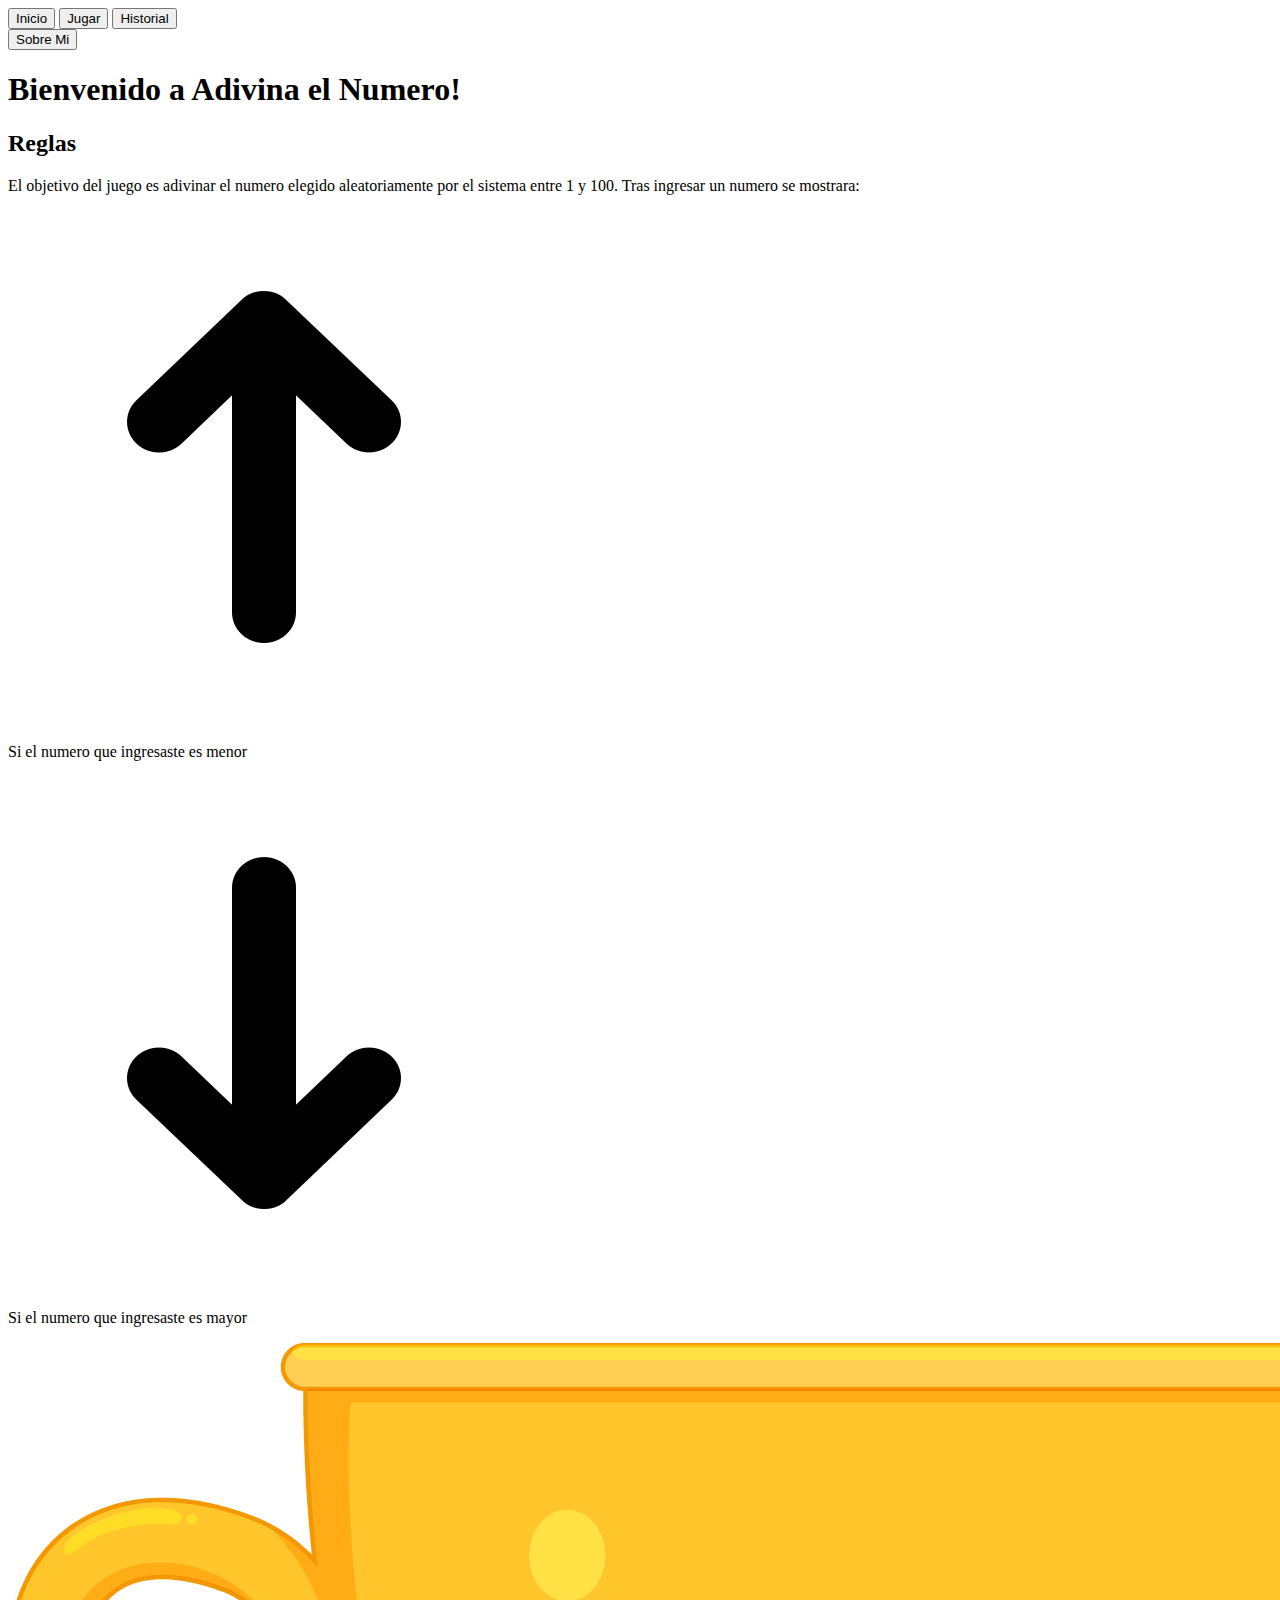
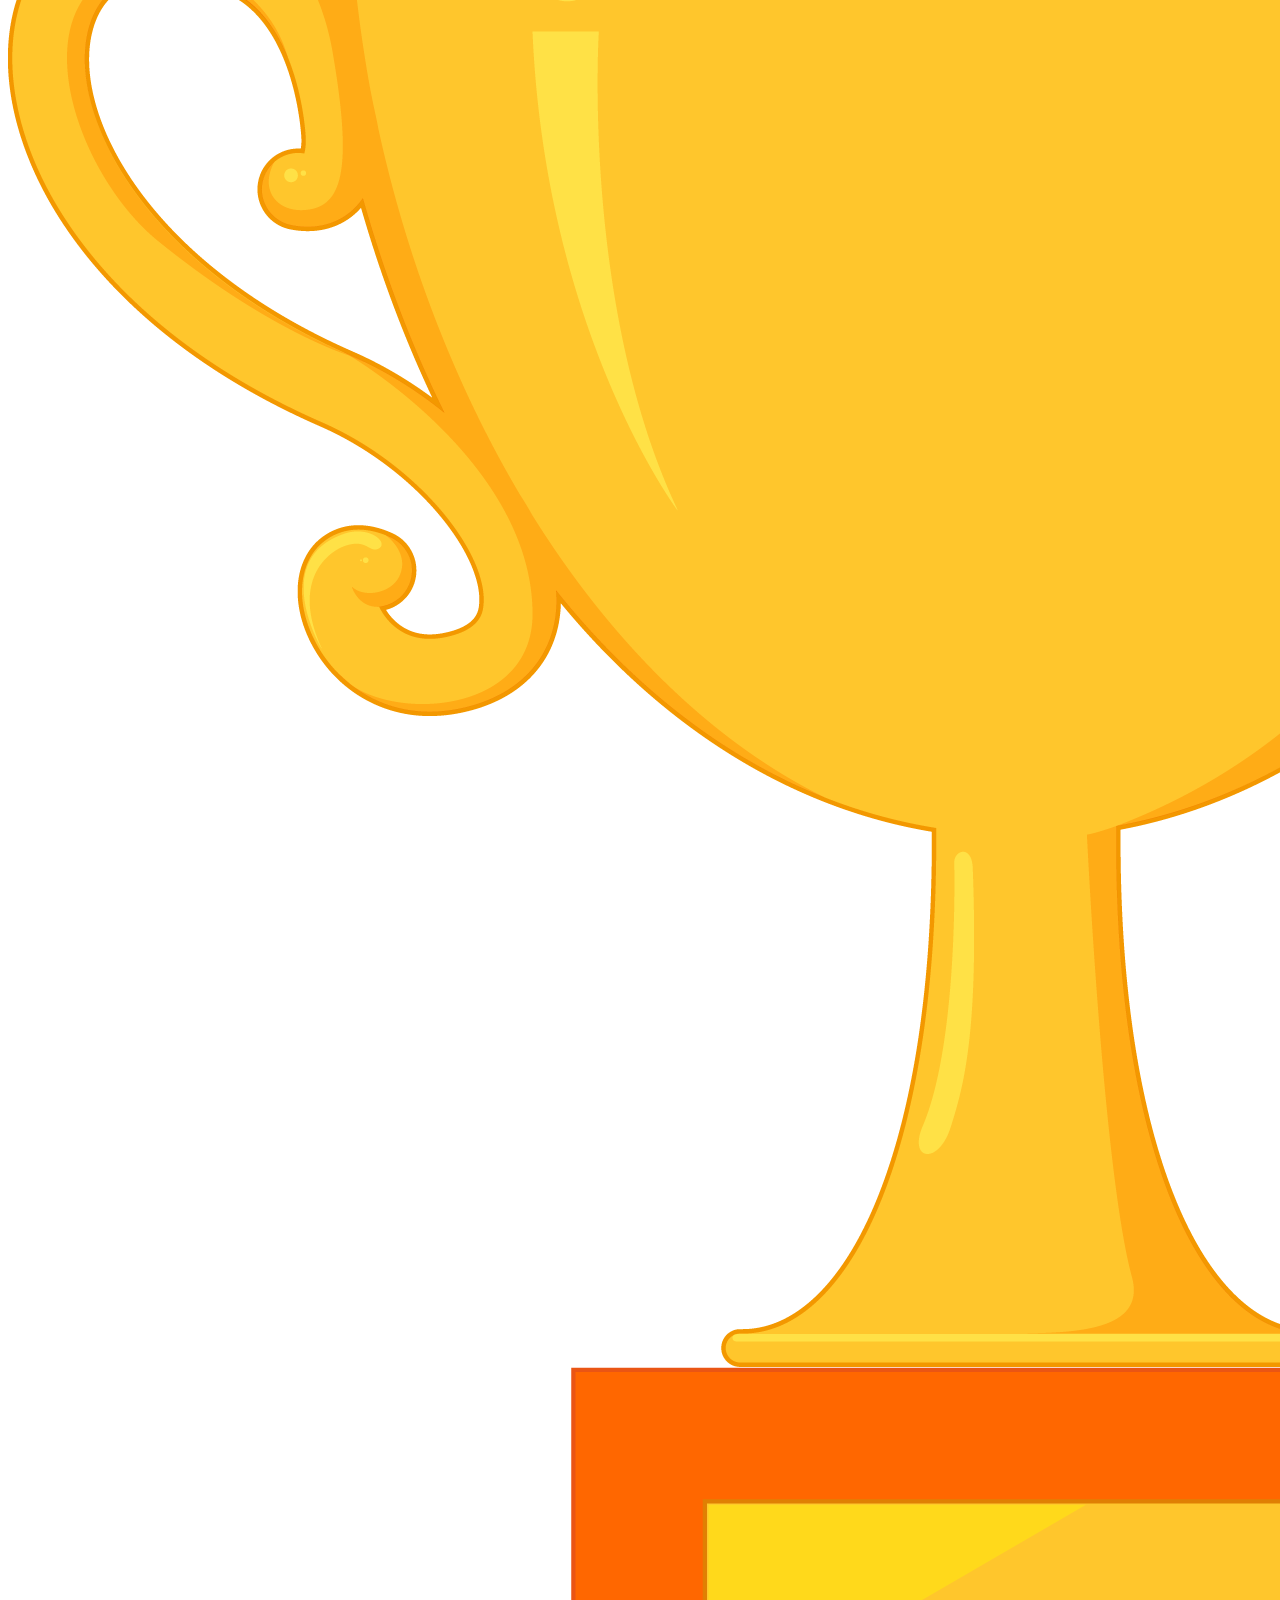
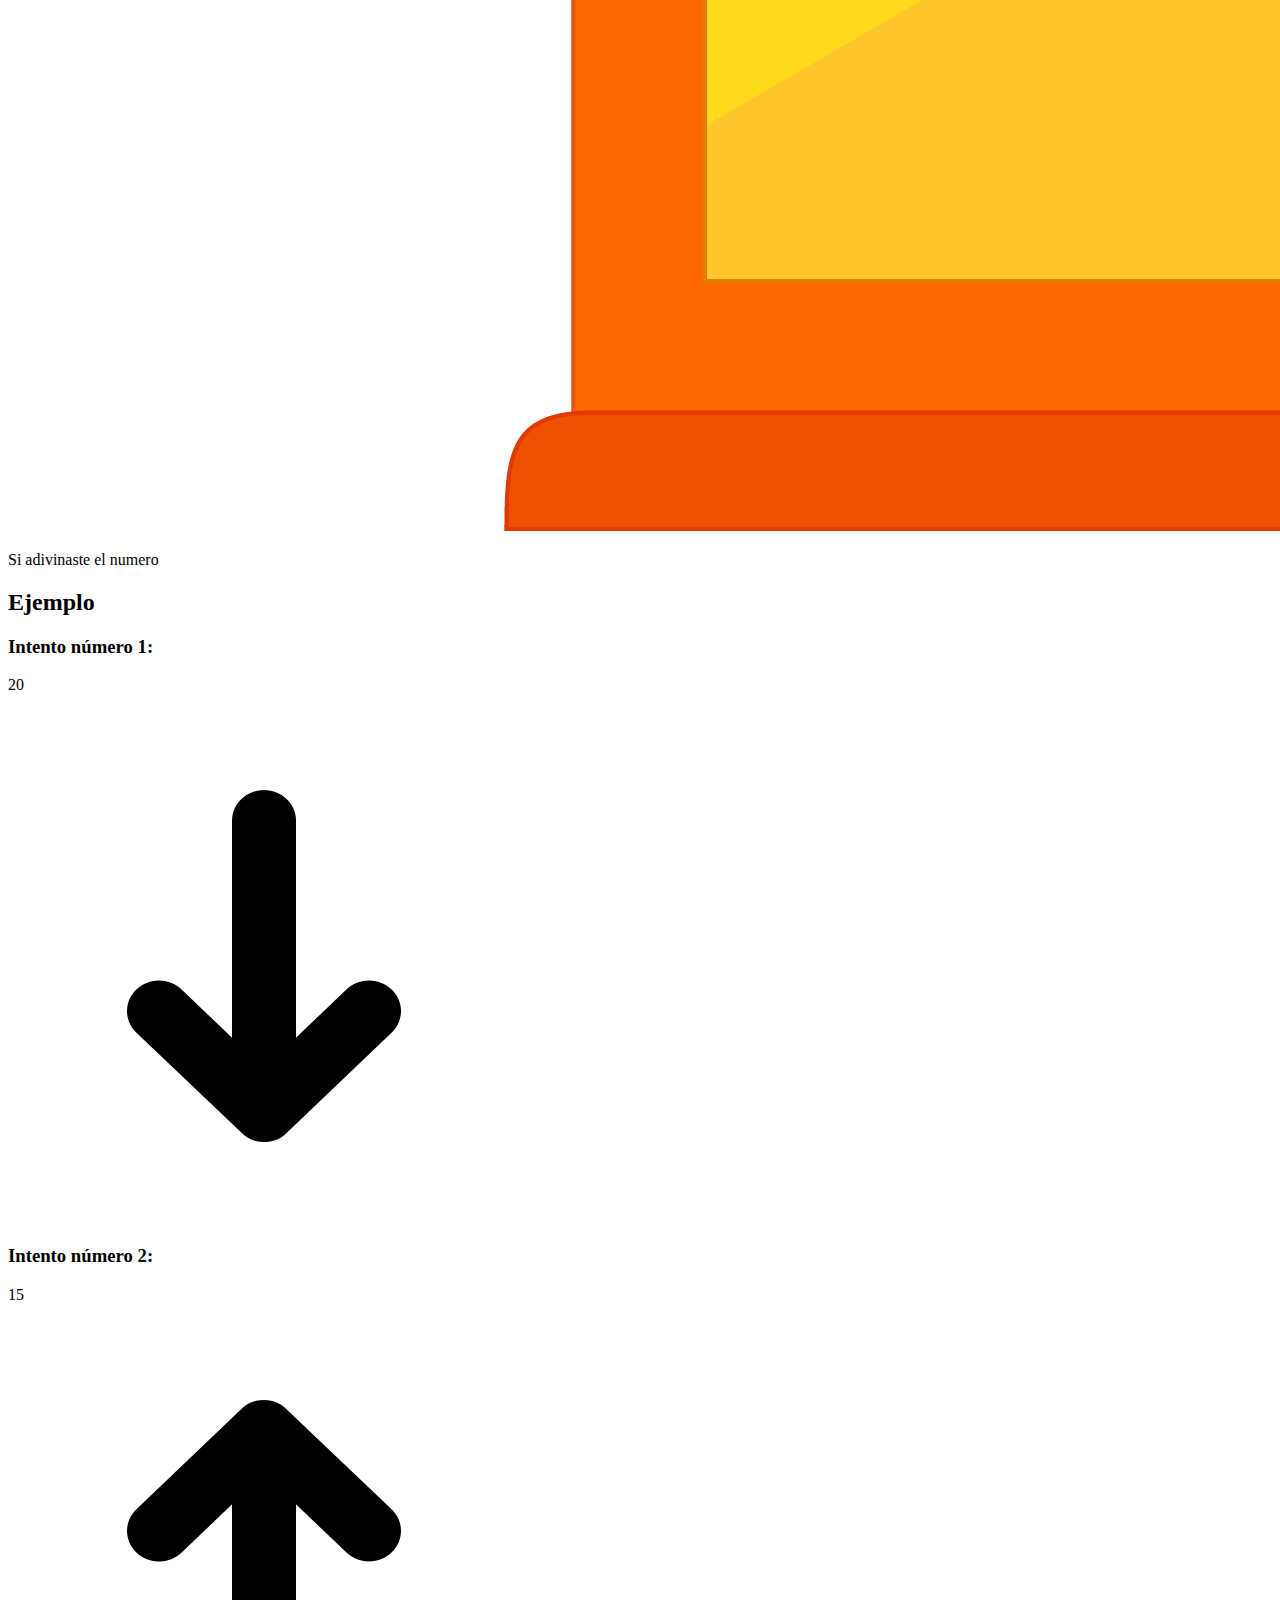
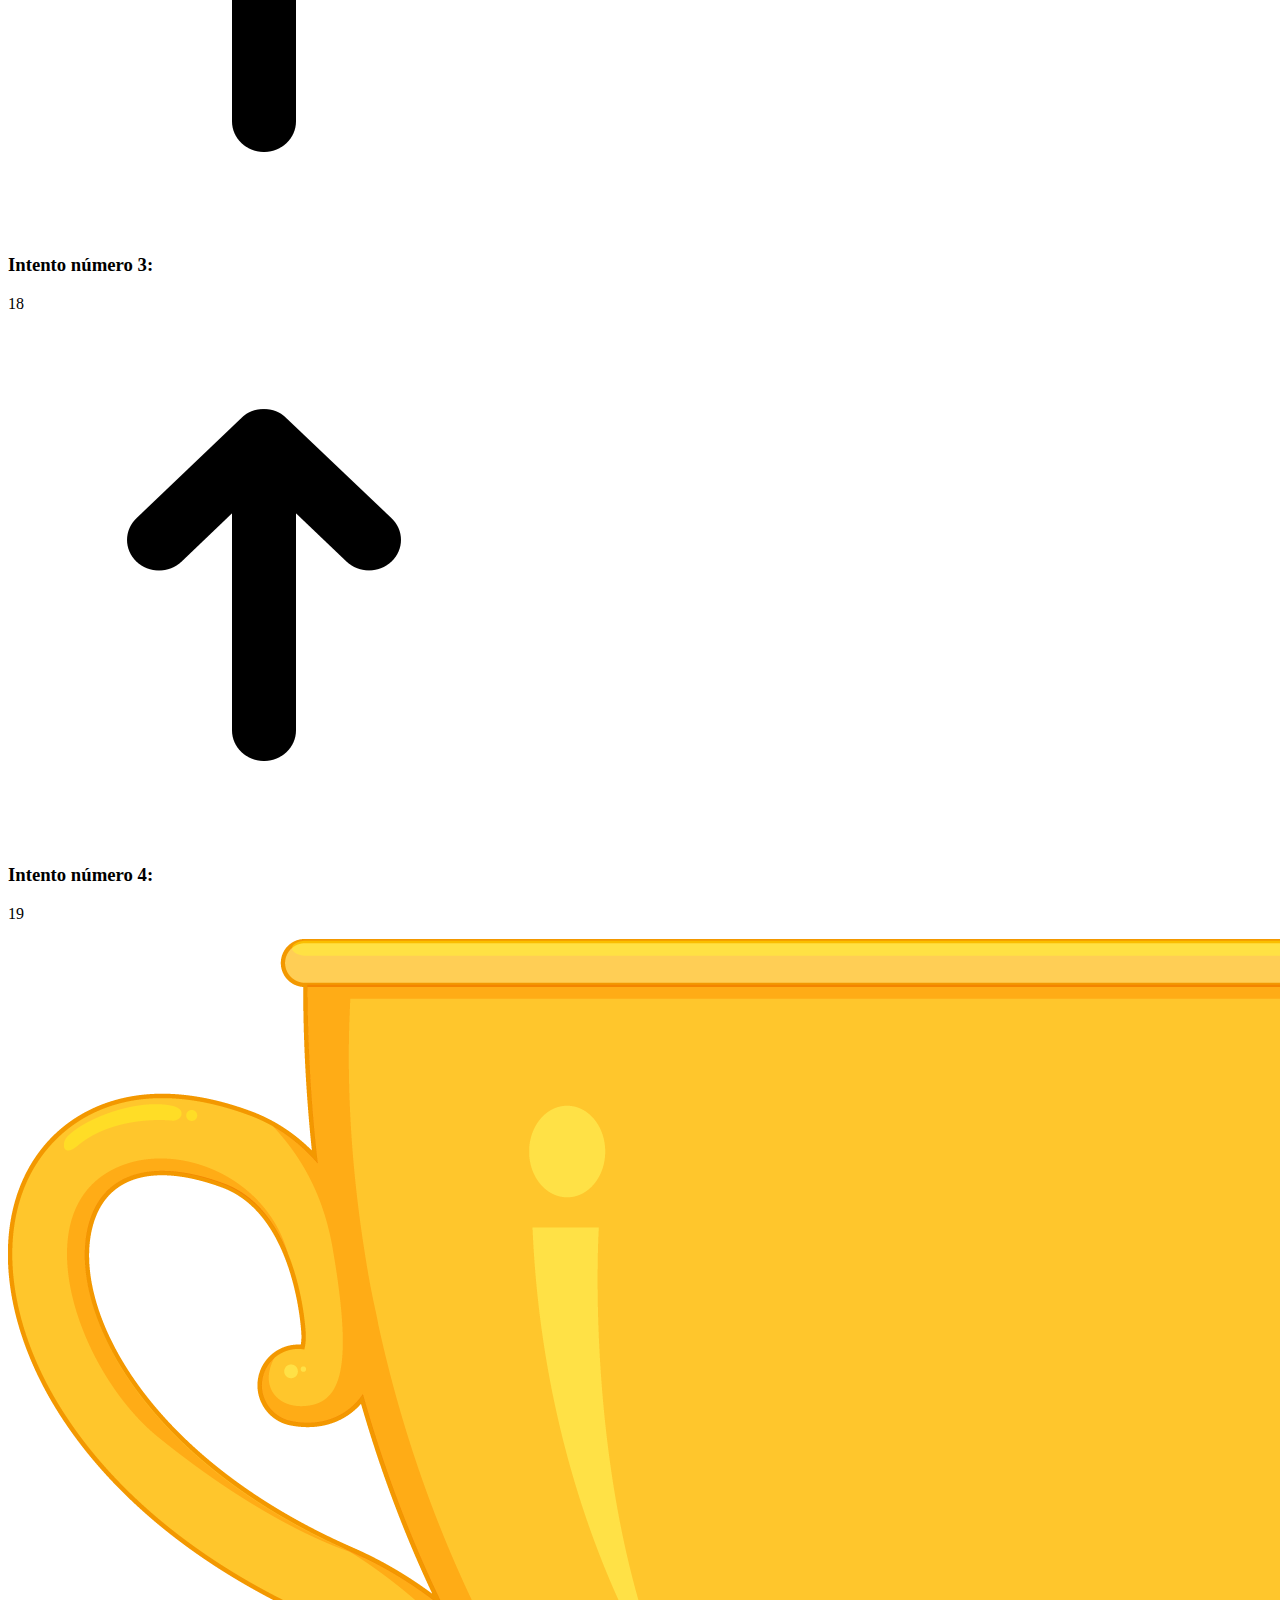
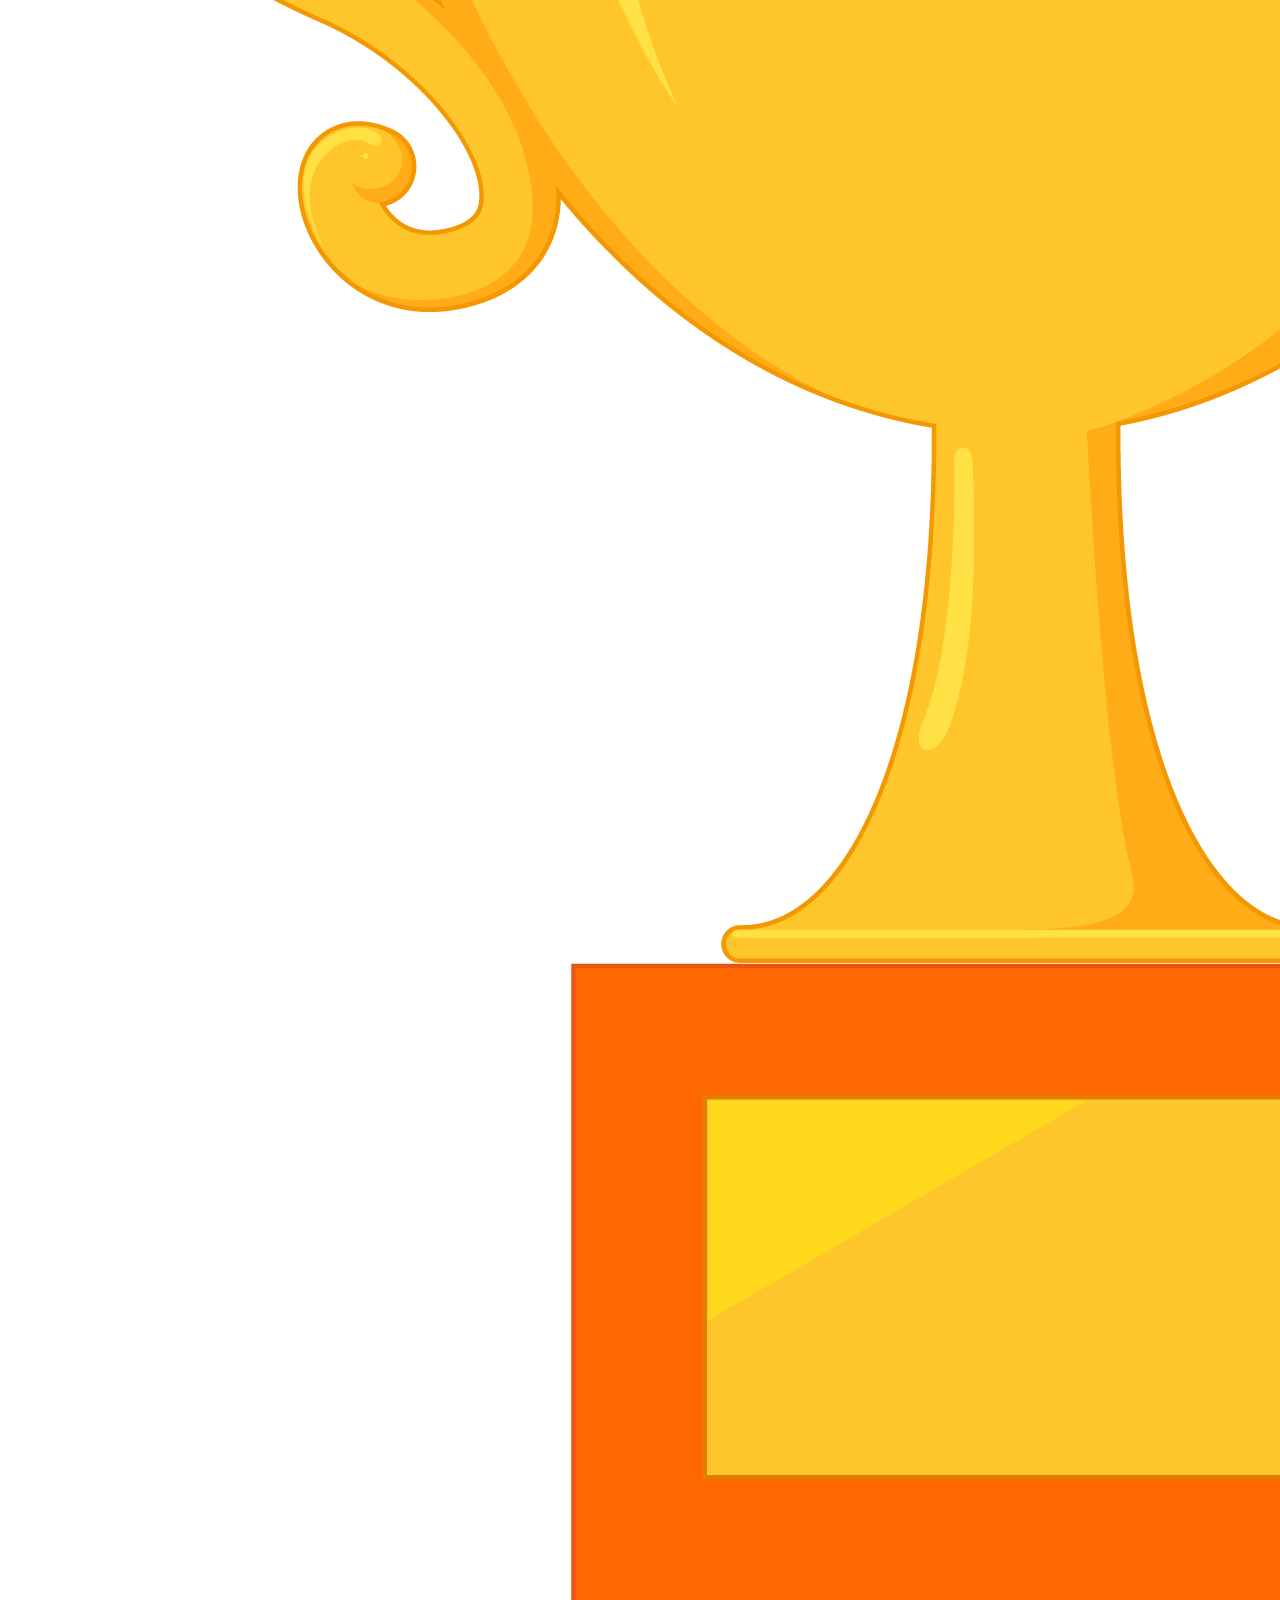
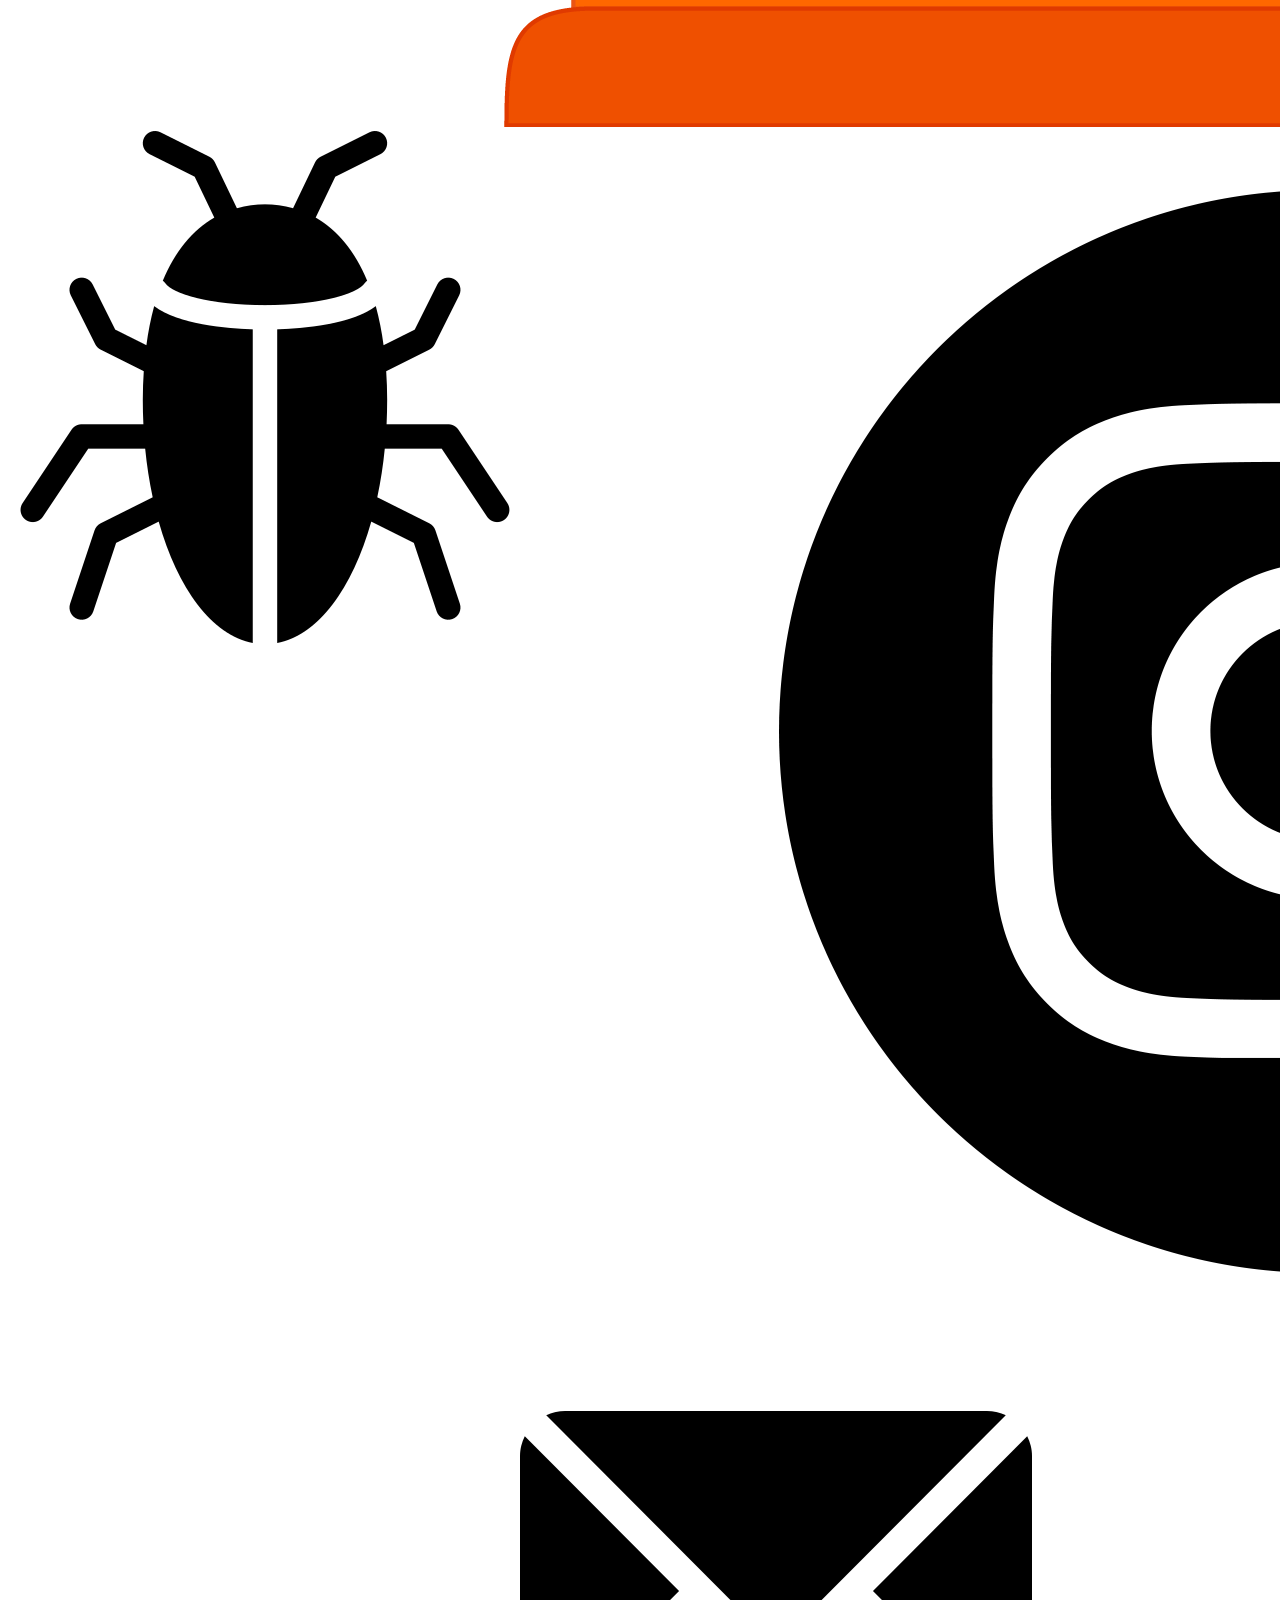
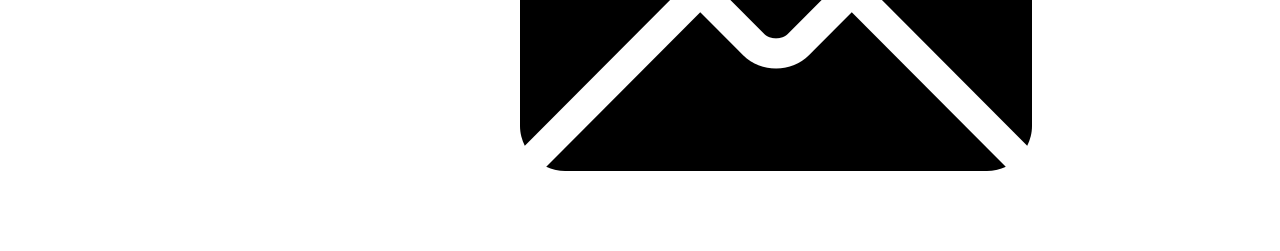
<file: index.html>
<!DOCTYPE html>
<html lang="en">
<head>
    <meta charset="UTF-8">
    <meta name="viewport" content="width=device-width, initial-scale=1.0">
    <title>Adivina el numero</title>
    <link rel="stylesheet" href="styles/style.css">
    <link rel="icon" type="image/x-icon" href="/images/favicon.png">
    <link rel="preconnect" href="https://fonts.googleapis.com">
    <link rel="preconnect" href="https://fonts.gstatic.com" crossorigin>
    <link href="https://fonts.googleapis.com/css2?family=Montserrat:ital,wght@0,300;0,400;0,500;0,700;0,800;1,400&display=swap" rel="stylesheet">
</head>


<body>

    <header>
        <nav>
            <section >
                <div>
                    <button>Inicio</button>
                    <a href="pages/game.html"><button>Jugar</button></a>
                    <a href="pages/historial.html"><button>Historial</button></a>
                </div>
                <div>
                    <a href="pages/aboutUs.html"><button>Sobre Mi</button></a>
                    
                </div>
            </section>

        </nav>
    </header>

    <main>
            <h1>Bienvenido a Adivina el Numero!</h1>
        
        <section id="sectionReglas">
            <h2>Reglas</h2>
            <p>
                El objetivo del juego es adivinar el numero elegido aleatoriamente por el sistema entre 1 y 100. Tras ingresar un numero se mostrara:
            </p>
            <div>
                <img src="../images/flechaArriba.png" alt="">
                <p>Si el numero que ingresaste es menor</p>
            </div>
            <div>
                <img src="../images/flechaAbajo.png" alt="">
                <p>Si el numero que ingresaste es mayor</p>
            </div>
            <div>
                <img src="../images/trofeo.png" alt="">
                <p>Si adivinaste el numero</p>
            </div>
        </section>
        
        
        <h2>Ejemplo</h2>
        <section id="sectionEjemplo">
            <div class="divIntento">
                <h3>Intento número 1:</h3>
                <div>
                    <p>20</p>
                    <img src="../images/flechaAbajo.png" class="imgIntento">
                </div>
            </div>
            <div class="divIntento">
                <h3>Intento número 2:</h3>
                <div>
                    <p>15</p>
                    <img src="../images/flechaArriba.png" class="imgIntento">
                </div>
            </div>
            <div class="divIntento">
                <h3>Intento número 3:</h3>
                <div>
                    <p>18</p>
                    <img src="../images/flechaArriba.png" class="imgIntento">
                </div>
            </div>
            <div class="divIntento">
                <h3>Intento número 4:</h3>
                <div>
                    <p>19</p>
                    <img src="../images/trofeo.png" class="imgIntento">
                </div>
            </div>
        </section>
    </main>

    <footer>
        <div>
            <a href=""><img src="images/bugIcon.png" alt="Enviar errores"></a>
        </div>
        <div>
            <a href=""><img src="images/instagramLogo.png" alt=""></a>
            <a href=""><img src="images/iconEmail.png" alt=""></a>
        </div>
    </footer>
    <script src="https://cdn.jsdelivr.net/npm/bootstrap@5.3.2/dist/js/bootstrap.bundle.min.js" integrity="sha384-C6RzsynM9kWDrMNeT87bh95OGNyZPhcTNXj1NW7RuBCsyN/o0jlpcV8Qyq46cDfL" crossorigin="anonymous"></script>
</body>


</html>
</file>
<file: styles/style.css>
header{
    display: flex;
    justify-content: space-between;
    align-items: space-between;
}

footer{
    display: flex;
    justify-content: space-between;
    align-items: space-between;
    height: 50px
}
footer button{
    height: 90%;
    width: 50px;
}

footer button img{
    height: 100%;
}

#div_filtro{
    display: flex;
}
</file>
